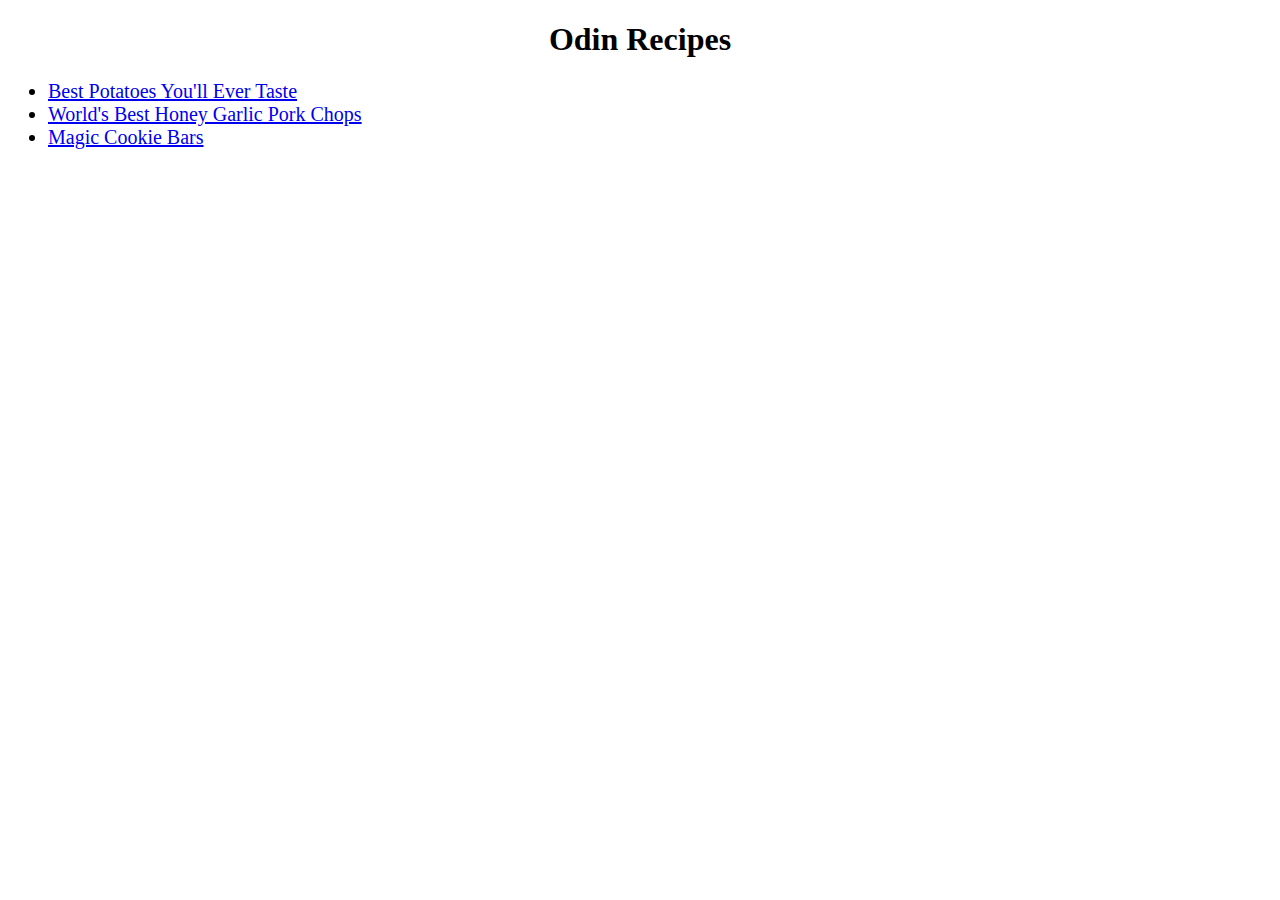
<file: index.html>
<!DOCTYPE html>

<html lang="en">
    <head>
        <meta charset="utf-8">
        <link rel="stylesheet" href="css/style.css" />
    </head>

    <body>
        <h1>Odin Recipes</h1>
        <ul>
            <li><a href="recipes/potatoes.html">Best Potatoes You'll Ever Taste</a></li>
            <li><a href="recipes/porkchops.html">World's Best Honey Garlic Pork Chops</a></li>
            <li><a href="recipes/cookiebars.html">Magic Cookie Bars</a></li>
        </ul>
        
    </body>
</html>
</file>
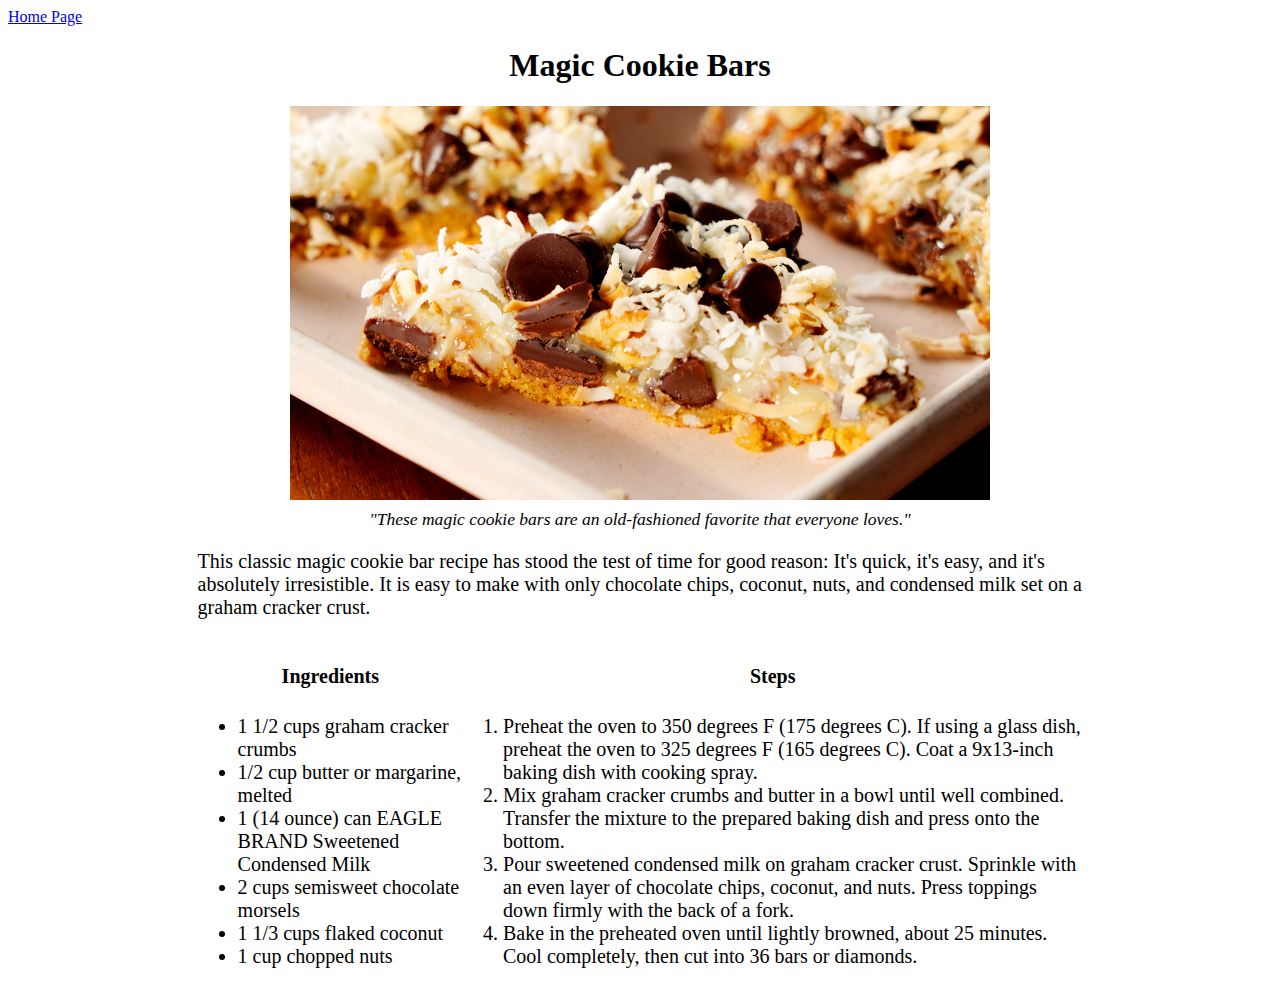
<file: recipes/cookiebars.html>
<!DOCTYPE html>

<html lang="en">
    <head>
        <meta charset="utf-8">
        <link rel="stylesheet" href="../css/style.css" />
        <title>Magic Cookie Bars</title>
    </head>

    <body>
        <a href="../index.html">Home Page</a>
        <h1>Magic Cookie Bars</h1>
        <div class="image">
            <img src="../img/cookiebars.jpg" alt="Magic Cookie Bars">
        </div>
        <div class="caption">
            <h3><em>"These magic cookie bars are an old-fashioned favorite that everyone loves."</em></h3>
        </div>
        <div class="content">
            <p>This classic magic cookie bar recipe has stood the test of time for good reason: It's quick, it's easy, and it's absolutely irresistible. It is easy to make with only chocolate chips, coconut, nuts, and condensed milk set on a graham cracker crust.</p>
            <div class="column ingredients">
                <h4>Ingredients</h4>
                <ul>
                    <li>1 1/2 cups graham cracker crumbs</li>
                    <li>1/2 cup butter or margarine, melted</li>
                    <li>1 (14 ounce) can EAGLE BRAND Sweetened Condensed Milk</li>
                    <li>2 cups semisweet chocolate morsels</li>
                    <li>1 1/3 cups flaked coconut</li>
                    <li>1 cup chopped nuts</li>
                </ul>
            </div>
            <div class="column steps">
                <h4>Steps</h4>
                <ol>
                    <li>Preheat the oven to 350 degrees F (175 degrees C). If using a glass dish, preheat the oven to 325 degrees F (165 degrees C). Coat a 9x13-inch baking dish with cooking spray.</li>
                    <li>Mix graham cracker crumbs and butter in a bowl until well combined. Transfer the mixture to the prepared baking dish and press onto the bottom.</li>
                    <li>Pour sweetened condensed milk on graham cracker crust. Sprinkle with an even layer of chocolate chips, coconut, and nuts. Press toppings down firmly with the back of a fork.</li>
                    <li>Bake in the preheated oven until lightly browned, about 25 minutes. Cool completely, then cut into 36 bars or diamonds.</li>
                </ol>
            </div>
        </div>
    </body>
</html>
</file>
<file: css/style.css>
h1, h4 {
    text-align: center;
}

h3 {
    font-weight: 500;
    margin-top: 5px;
}

.column {
    float: left;
}

.ingredients {
    width: 30%;
}

.steps {
    width: 70%;
}

.content {
    margin-right: 15%;
    margin-left: 15%;
}

.image {
    text-align: center;
}

img {
    width: 700px;
    height: auto;
}

.caption {
    font-size: 15px;
    text-align: center;
    font-weight: lighter;
}

p, li, h4 {
    font-size: 20px;
}
</file>
